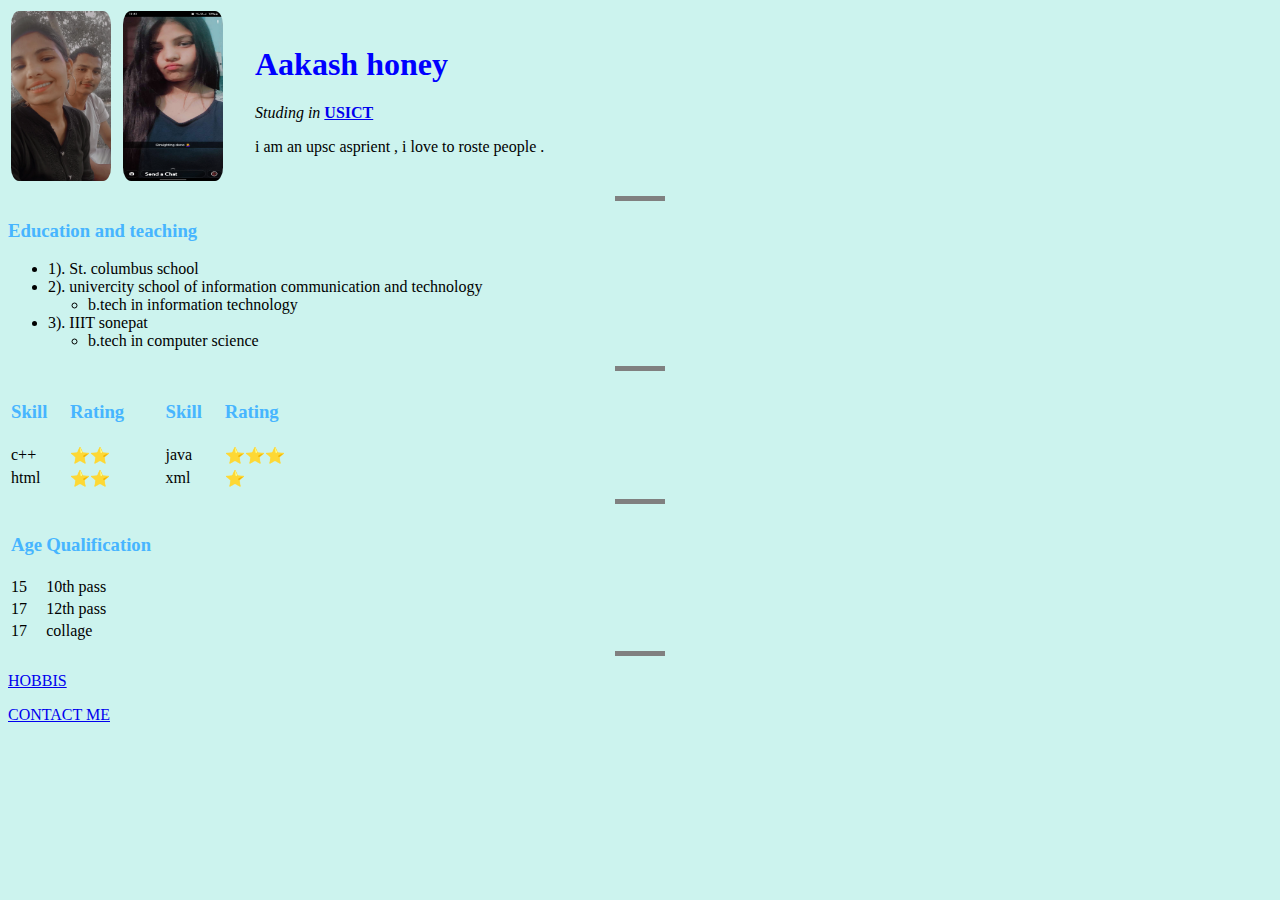
<file: index.html>
<!DOCTYPE html>
<html lang="  " dir="ltr">

<head>
  <meta charset="utf-8">
  <title>Aakash's personal site </title>
  <link rel="stylesheet" href="css/style.css">
</head>
<body >
  <table>
    <tr>
      <td><img class="mebaby " src="IMG_20220325_203840_156.webp" width="100" , height="170" alt="Aakash's profile"> &nbsp </td>
      <td><img class="sexy " src="Screenshot_20220421-234150_Snapchat.jpg" width="100", height="170" alt="sexy">&nbsp  &nbsp  &nbsp  &nbsp </td>
      <td>
        <h1 id="heading"> Aakash honey</h1>
        <p><em> Studing in </em><strong><a href="http://www.ipu.ac.in/?">USICT</a></strong></p>
        <p> i am an upsc asprient , i love to roste people .</p>
      </td>
    </tr>
  </table>
  <hr size="2" noshade>
  <h3>Education and teaching</h3>
  <ul>
    <li>1). St. columbus school</li>
    <li>2). univercity school of information communication and technology</li>
    <ul>
      <li>b.tech in information technology</li>
    </ul>
    <li>3). IIIT sonepat</li>
    <ul>
      <li>b.tech in computer science</li>
    </ul>
  </ul>
  <hr style="2" noshade>
  <table >
    <thead>
      <th><h3>Skill &nbsp &nbsp</h3></th>
      <th><h3>Rating &nbsp &nbsp &nbsp &nbsp</h3></th>
      <th><h3>Skill &nbsp &nbsp</h3></th>
      <th><h3>Rating &nbsp &nbsp</h3></th>
    </thead>
    <tr>
      <td>c++</td>
      <td>⭐️⭐️</td>
      <td>java</td>
      <td>⭐️⭐️⭐️</td>
    </tr>
    <tr>
      <td>html</td>
      <td>⭐️⭐️</td>
      <td>xml</td>
      <td>⭐️</td>
    </tr>
  </table>
  <hr style="2" noshade>
  <table >
    <thead>
      <th><h3>Age</h3></th>
      <th><h3>Qualification</h3></th>
    </thead>
    <tr>
      <td>15</td>
      <td>10th pass</td>
    </tr>
    <tr>
      <td>17</td>
      <td>12th pass</td>
    </tr>
    <tr>
      <td>17</td>
      <td>collage </td>
    </tr>
  </table>
  <hr style="2" noshade>
  <p> <a href="hobbis.html">HOBBIS</a></p>

  <p>
    <h><a href="contact.html">CONTACT ME</a> </h>
  </p>

</body>

</html>
</file>
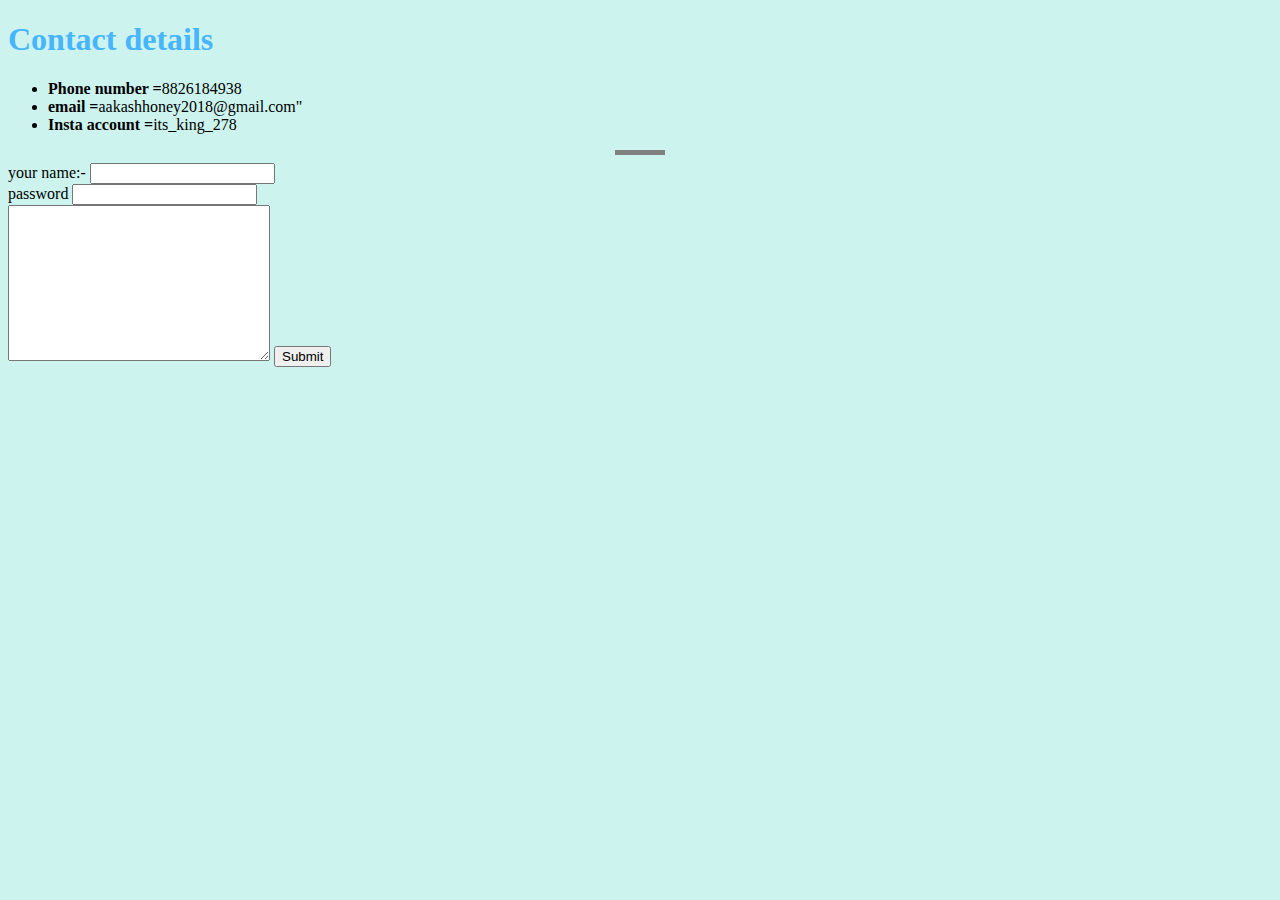
<file: contact.html>
<!DOCTYPE html>
<html lang="en" dir="ltr">

<head>
  <meta charset="utf-8">
  <title></title>
  <link rel="stylesheet" href="css/style.css">

</head>

<body>
  <h1>Contact details</h1>
  <ul>
    <li><strong>Phone number =</strong>8826184938</li>
    <li><strong>email =</strong>aakashhoney2018@gmail.com"</li>
    <li><strong>Insta account =</strong>its_king_278</li>
  </ul>
  <hr style="2" noshade>
  <form action="mailto:aakashhoney2018@mail.com" method="post" enctype="text/plain">
    <label>your name:-</label>
    <input type="text" name="your name " value=""><br>
    <label>
      <h>password</h>
    </label>
    <input type="password" name="your password" value=""><br>
    <textarea name="your message" rows="10" cols="30"></textarea>
    <input type="submit" name="">
</body>

</html>
</file>
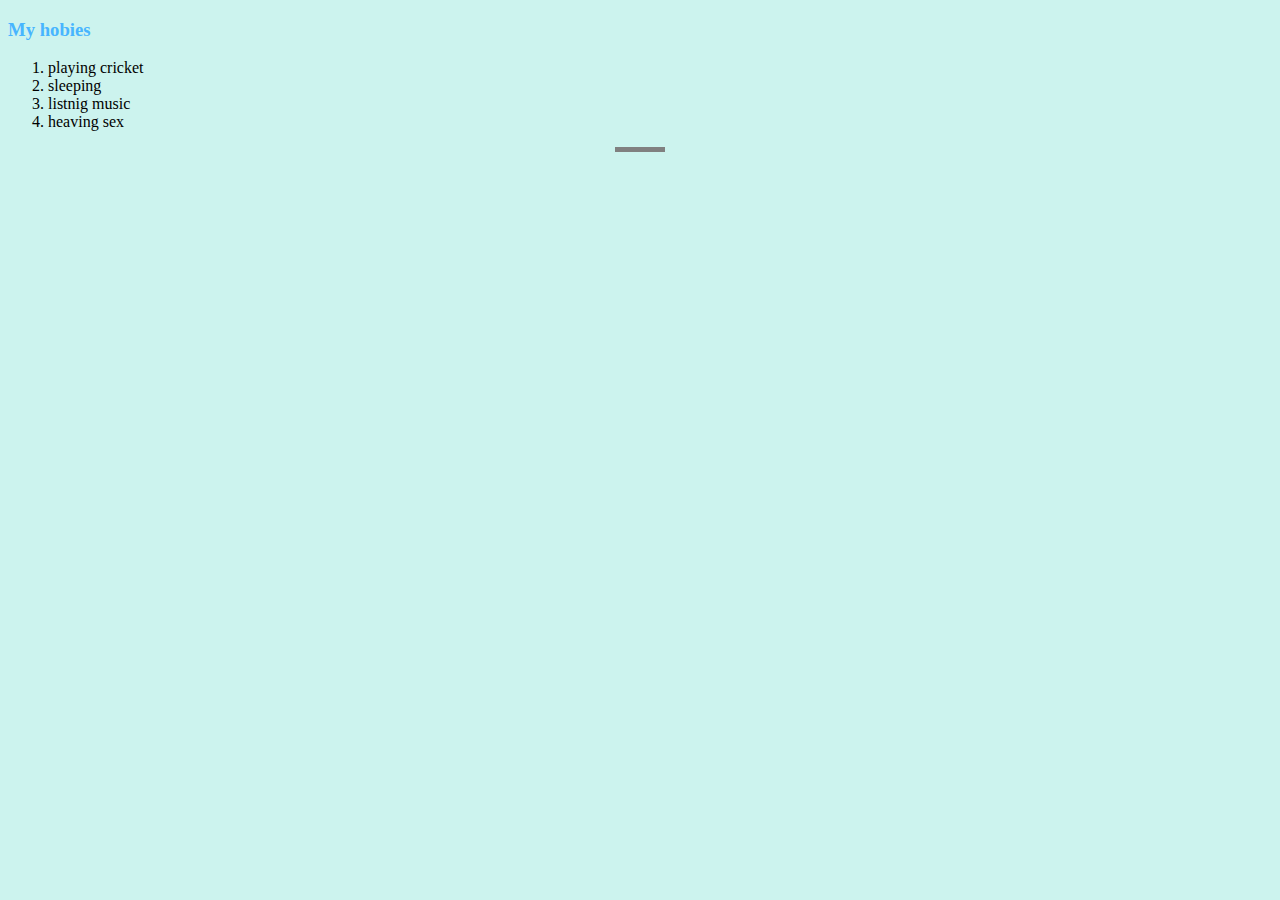
<file: hobbis.html>
<!DOCTYPE html>
<html lang="en" dir="ltr">
  <head>
    <meta charset="utf-8">
    <title></title>
    <link rel="stylesheet" href="css/style.css">

  </head>
  <body>
    <h3>My hobies</h3>
    <ol>
      <li>playing cricket </li>
      <li>sleeping</li>
      <li>listnig music</li>
      <li>heaving sex </li>
    </ol>
    <hr size="2" noshade>
  </body>
</html>
</file>
<file: css/style.css>
body
{
  background-color: #CCF3EE;
}

hr
{
border-style: none ;
border-top-style: dotted ;
border-color: grey;
border-width: 5px;
width:4%;
}
h1
{
color: #47B5FF;
}
h3
{
color: #47B5FF;
}
.mebaby{
  background-color: red;
  border-radius: 8%;
}
.sexy{
  background-color: green;
  border-radius: 8%;
}


#heading{
  color: blue;
}
</file>
